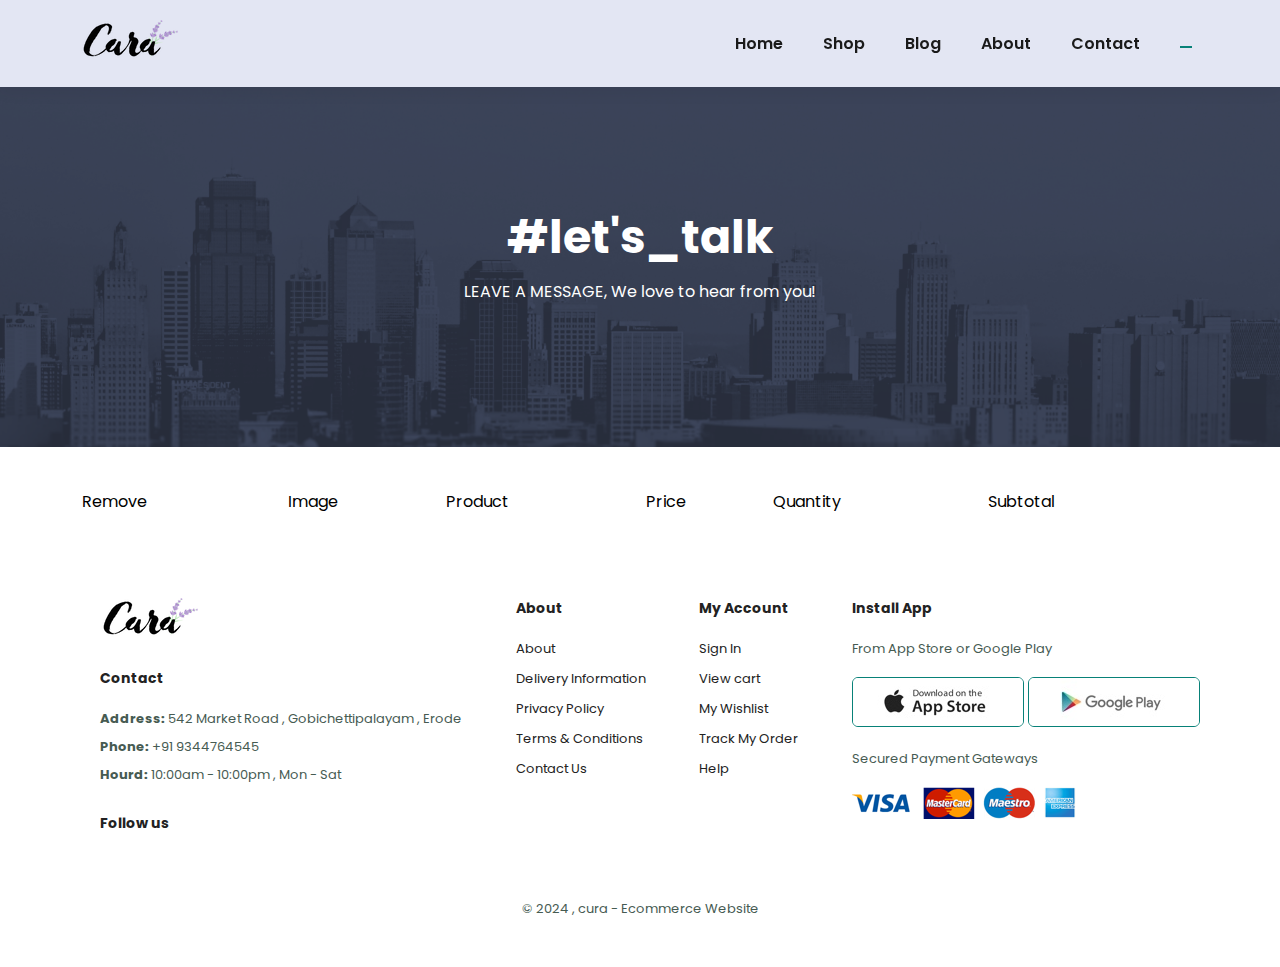
<file: cart.html>
<!DOCTYPE html>
<html lang="en">
<head>
    <meta charset="UTF-8">
    <meta name="viewport" content="width=device-width, initial-scale=1.0">
    <title></title>
    <link rel="stylesheet" href="/css/style.css">
    <link rel="stylesheet" href="/css/basic-style.css">
    <link rel="stylesheet" href="https://cdnjs.cloudflare.com/ajax/libs/font-awesome/6.5.2/css/all.min.css" integrity="sha512-SnH5WK+bZxgPHs44uWIX+LLJAJ9/2PkPKZ5QiAj6Ta86w+fsb2TkcmfRyVX3pBnMFcV7oQPJkl9QevSCWr3W6A==" crossorigin="anonymous" referrerpolicy="no-referrer" />
</head>
<body>
    <section id="header">
        <a href="#"><img src="logo.png" alt=""></a>
        <div>
            <ul id="navbar">

                <li><a href="index.html">Home</a></li>
                <li><a href="shop.html">Shop</a></li>
                <li><a href="blog.html">Blog</a></li>
                <li><a href="about.html">About</a></li>
                <li><a href="contact.html">Contact</a></li>
                <li><a href="cart.html" class="active"><i class="fa-solid fa-bag-shopping" id="lg-bag"></i></a></li>
                <a href="#" id="close"><i class="fa-solid fa-x"></i></a>
            </ul>
        </div>
        <div id="mobile">
            <a href="cart.html"><i class="fa-solid fa-bag-shopping"></i></a>
            <i class="fa-solid fa-bars" id="bar"></i>
        </div>
    </section>

    <section id="page-header" class="about-header">
        <h2>#let's_talk</h2>
        <p>LEAVE A MESSAGE, We love to hear from you!</p>
        
    </section>

    <section id="cart" class="section-p1">
        <table width="100%">
            <thead>
                <tr>
                    <td>Remove</td>
                    <td>Image</td>
                    <td>Product</td>
                    <td>Price</td>
                    <td>Quantity</td>
                    <td>Subtotal</td>
                </tr>
            </thead>
            <tbody>
                <tr>
                    
                </tr>
            </tbody>
        </table>
    </section>

    <footer class="section-p1">
        <div class="col">
            <img src="logo.png" alt="" class="logo">
            <h4>Contact</h4>
            <p><strong>Address:</strong> 542 Market Road , Gobichettipalayam , Erode</p>
            <p><strong>Phone:</strong> +91 9344764545</p>
            <p><strong>Hourd:</strong> 10:00am - 10:00pm , Mon - Sat</p>
            <div class="follow">
                <h4>Follow us</h4>
                <div class="icon">
                    <i class="fa-brands fa-facebook-f"></i>
                    <i class="fa-brands fa-x-twitter"></i>
                    <i class="fa-brands fa-instagram"></i>
                    <i class="fa-brands fa-pinterest-p"></i>
                    <i class="fa-brands fa-youtube"></i>
                </div>
            </div>
        </div>

        <div class="col">
            <h4>About</h4>
            <a href="#">About</a>
            <a href="#">Delivery Information</a>
            <a href="#">Privacy Policy</a>
            <a href="#">Terms & Conditions</a>
            <a href="#">Contact Us</a>
        </div>

        <div class="col">
            <h4>My Account</h4>
            <a href="#">Sign In</a>
            <a href="#">View cart</a>
            <a href="#">My Wishlist</a>
            <a href="#">Track My Order</a>
            <a href="#">Help</a>
        </div>

        <div class="col install">
            <h4>Install App</h4>
            <p>From App Store or Google Play</p>
            <div class="row">
                <img src="/pay/app.jpg" alt="">
                <img src="/pay/play.jpg" alt="">
            </div>
            <p>Secured Payment Gateways</p>
            <img src="/pay/pay.png" alt="">
        </div>

        <div class= " copyright ">
            <p>© 2024 , cura - Ecommerce Website</p>
        </div>
    </footer>





    <script src="/js/script.js"></script>
</body>
</html>
</file>
<file: css/style.css>
@import url("https://fonts.googleapis.com/css2?family=Poppins:ital,wght@0,100;0,200;0,300;0,400;0,500;0,600;0,700;0,800;0,900;1,100;1,200;1,300;1,400;1,500;1,600;1,700;1,800;1,900&display=swap");

* {
  margin: 0px;
  padding: 0px;
  box-sizing: border-box;
  font-family: "Poppins", sans-serif;
}

#header {
  display: flex;
  align-items: center;
  justify-content: space-between;
  background-color: #e3e6f3;
  padding: 20px 80px;
  box-shadow: 0px 5px 15px rgba(0, 0, 0, 0.06);
  position: sticky;
  top: 0;
  left: 0;
  z-index: 999;
}
#navbar {
  display: flex;
  justify-content: center;
  align-items: center;
}
#lg-bag{
    position: relative;
    font-size:20px ;
}
#addItem{
    position: absolute;
    width: max-content;
    height: 23px;
    background: #088178;
    border-radius: 50px;
    bottom: 10px;
    left: 10px;
    color: #fff;
    padding: 6px;
    font-size: 15px;
    text-align: center;
    font-weight: 600;
    font-family: Arial, Helvetica, sans-serif;
    display: none;
    
}
#navbar li {
  list-style: none;
  padding: 0px 20px;
  position: relative;
}
#navbar li a {
  text-decoration: none;
  font-size: 16px;
  font-weight: 600;
  color: #1a1a1a;
  transition: 0.3s ease;
}
#navbar li a:hover,
#navbar li a.active {
  color: #088178;
}
#navbar li a.active::after,
#navbar li a:hover::after {
  content: "";
  width: 30%;
  height: 2px;
  background-color: #088178;
  position: absolute;
  bottom: -4px;
  left: 20px;
}
#hero {
  background-image: url(/hero4.png);
  height: 90vh;
  width: 100%;
  background-position: top 25% left 0;
  background-size: cover;
  padding: 0 80px;
  display: flex;
  flex-direction: column;
  justify-content: center;
  align-items: flex-start;
}
#hero h4 {
  margin-bottom: 16px;
}
#hero h1 {
  color: #088178;
}

#hero button {
  background-image: url(/button.png);
  background-color: transparent;
  color: #088178;
  border: 0;
  padding: 14px 80px 14px 65px;
  background-repeat: no-repeat;
  cursor: pointer;
  font-size: 15px;
  font-weight: 700;
}
#feature {
  display: flex;
  align-items: center;
  justify-content: space-between;
  flex-wrap: wrap;
}

#feature .fe-box {
  width: 180px;
  text-align: center;
  padding: 25px 15px;
  box-shadow: 20px 20px 34px rgba(0, 0, 0, 0.08);
  border: 1px solid #cce7d0;
  border-radius: 4px;
  margin: 15px 0px;
}
#feature .fe-box:hover {
  box-shadow: 10px 10px 64px rgba(70, 62, 221, 0.2);
}
#feature .fe-box h6 {
  display: inline-block;
  padding: 9px 8px 6px 8px;
  line-height: 1;
  border-radius: 4px;
  color: #088178;
  background-color: #fddde4;
}
#feature .fe-box img {
  width: 100%;
  margin-bottom: 10px;
}
#feature .fe-box:nth-child(2) h6 {
  background-color: #cdebbc;
}
#feature .fe-box:nth-child(3) h6 {
  background-color: #d1e8f2;
}
#feature .fe-box:nth-child(4) h6 {
  background-color: #cdd4f8;
}
#feature .fe-box:nth-child(5) h6 {
  background-color: #f6dbf6;
}
#feature .fe-box:nth-child(6) h6 {
  background-color: #fff2e5;
}
#product1 {
  text-align: center;
}
#product1 .pro {
  width: 23%;
  min-width: 250px;
  padding: 10px 12px;
  border: 1px solid #cce7d0;
  border-radius: 25px;
  box-shadow: 20px 20px 30px rgba(0, 0, 0, 0.08);
  transition: 0.03s ease;
  cursor: pointer;
  position: relative;
}
#product1 .pro:hover {
  box-shadow: 20px 20px 30px rgba(0, 0, 0, 0.1);
}
#product1 .pro img {
  width: 100%;
  border-radius: 20px;
}
#product1 .pro .des {
  text-align: start;
  padding: 10px 0;
}
#product1 .pro .des span {
  color: #606063;
  font-size: 12px;
}
#product1 .pro .des h5 {
  padding-top: 7px;
  color: #1a1a1a;
  font-size: 14px;
}
#product1 .pro .des i {
  color: rgb(243, 181, 25);
  font-size: 12px;
}
#product1 .pro .des h4 {
  padding-top: 7px;
  font-size: 15px;
  font-weight: 700;
  color: #088178;
}
#product1 .pro .cart {
  width: 40px;
  height: 40px;
  line-height: 40px;
  border-radius: 50px;
  background-color: #e8f6ea;
  position: absolute;
  bottom: 20px;
  right: 10px;
  color: #088178;
  border: 1px solid #cce7d0;
}
#product1 .pro .cart:hover {
  color: #e8f6ea;
  background-color: #088178;
}
#product1 .pro-container {
  display: flex;
  flex-wrap: wrap;

  justify-content: space-between;
  padding-top: 20px;
}

#banner {
  display: flex;
  justify-content: center;
  flex-direction: column;
  align-items: center;
  text-align: center;
  background-image: url(/banner/b2.jpg);
  width: 100%;
  height: 40vh;
}
#banner h4 {
  color: #fff;
  font-size: 16px;
}
#banner h2 {
  color: #fff;
  font-size: 30px;
  padding: 10px 0;
}
#banner h2 span {
  color: #ef3636;
}
#banner button:hover {
  color: #fff;
  background-color: #088178;
}
#sm-banner {
  display: flex;
  justify-content: space-between;
  flex-wrap: wrap;
}
#sm-banner .banner-box {
  display: flex;
  justify-content: center;
  flex-direction: column;
  align-items: flex-start;
  padding: 30px;
  background-image: url(/banner/b17.jpg);
  min-width: 580px;
  height: 50vh;
  background-size: cover;
  background-position: center;
}
#sm-banner h4 {
  color: #fff;
  font-size: 20px;
  font-weight: 300;
}
#sm-banner h2 {
  color: #fff;
  font-size: 28px;
  font-weight: 800;
}
#sm-banner span {
  color: #fff;
  font-size: 14px;
  font-weight: 500;
  padding-bottom: 15px;
}
#sm-banner .banner-box:hover button {
  background-color: #088178;
  border: 1px solid #088178;
  cursor: pointer;
}
#sm-banner .banner-box-2 {
  background-image: url(/banner/b10.jpg);
}
#banner3 .banner-box {
  display: flex;
  justify-content: center;
  flex-direction: column;
  align-items: flex-start;
  padding: 30px;
  background-image: url(/banner/b7.jpg);
  min-width: 30%;
  height: 30vh;
  background-size: cover;
  background-position: center;
  margin-bottom: 20px;
}
#banner3 {
  display: flex;
  justify-content: space-between;
  flex-wrap: wrap;
  padding: 0 80px;
}
#banner3 h2 {
  color: #fff;
  font-weight: 900;
  font-size: 22px;
}
#banner3 h3 {
  color: #ec544e;
  font-weight: 800;
  font-size: 15px;
}
#banner3 .banner-box2 {
  background-image: url(/banner/b4.jpg);
}
#banner3 .banner-box3 {
  background-image: url(/banner/b18.jpg);
}
#newsletter {
  display: flex;
  align-items: center;
  justify-content: space-between;
  flex-wrap: wrap;
  background-image: url(/banner/b14);
  background-repeat: no-repeat;
  background-position: 20% 30%;
  background-color: #041e42;
}
#newsletter h4 {
  font-size: 22px;
  font-weight: 700;
  color: #fff;
}
#newsletter p {
  font-size: 14px;
  font-weight: 600;
  color: #fff;
}
#newsletter p span {
  color: #ffbd27;
}
#newsletter input {
  height: 3.125rem;
  padding: 0 1.25em;
  font-size: 14px;
  width: 100%;
  border: 1px solid transparent;
  border-radius: 4px;
  outline: none;
  border-top-right-radius: 0;
  border-bottom-right-radius: 0;
  transition: all;
}
#newsletter input:focus {
  border: 1px solid #088178;
  outline-color: #088178;
}
#newsletter button {
  background-color: #088178;
  color: #fff;
  white-space: nowrap;
  border-top-left-radius: 0;
  border-bottom-left-radius: 0;
}
#newsletter .form {
  display: flex;
  width: 40%;
}

footer {
  display: flex;
  flex-wrap: wrap;
  justify-content: space-between;
}
footer .col {
  display: flex;
  flex-direction: column;
  flex-wrap: wrap;
  align-items: flex-start;
  margin-bottom: 20px;
  margin-left: 20px;
}
footer .logo {
  margin-bottom: 30px;
}
footer h4 {
  font-size: 14px;
  padding-bottom: 20px;
}

footer p {
  font-size: 13px;
  margin: 0px 0px 8px 0px;
}

footer a {
  font-size: 13px;
  text-decoration: none;
  color: #222;
  margin-bottom: 10px;
}
footer .follow {
  margin-top: 20px;
}
footer .follow i {
  color: #465b52;
  padding-right: 4px;
  cursor: pointer;
}
footer .install .row img {
  border: 1px solid #088178;
  border-radius: 6px;
}
footer .install img {
  margin: 10px 0 15px 0;
}

footer .follow i:hover,
footer a:hover {
  color: #088178;
}

footer .copyright {
  text-align: center;
  width: 100%;
}
#close {
  display: none;
}

/*Mobile*/
#mobile {
  display: none;
  align-items: center;
}

/*Shop page*/
#page-header {
  background-image: url(/banner/b1.jpg);
  width: 100%;
  height: 40vh;
  background-size: cover;
  display: flex;
  flex-direction: column;
  justify-content: center;
  align-items: center;
  text-align: center;
  padding: 14px;
}
#page-header h2,
#page-header p {
  color: #fff;
}
#pagination {
  text-align: center;
}
#pagination a {
  text-decoration: none;
  background-color: #088178;
  padding: 15px 20px;
  border-radius: 4px;
  color: #fff;
  font-weight: 600;
}
#pagination a i {
  font-size: 16px;
  font-weight: 600;
}

/*single-product*/
#prodetails {
  display: flex;
  margin-top: 20px;
}
#prodetails .single-pro-image {
  width: 40%;
  margin-right: 50px;
}
.small-img-group {
  display: flex;
  justify-content: space-between;
}
.small-img-col {
  flex-basis: 24%;
  cursor: pointer;
}
#prodetails .single-pro-details {
  width: 50%;
  padding-top: 30px;
}
#prodetails .single-pro-details h4 {
  padding: 40px 0 20px 0;
}
#prodetails .single-pro-details h2 {
  font-size: 26px;
}
#prodetails .single-pro-details select {
  display: block;
  padding: 5px 10px;
  margin-bottom: 10px;
}
#prodetails .single-pro-details input {
  width: 50px;
  height: 47px;
  padding-left: 15px;
  font-size: 16px;
  margin-right: 10px;
}
#prodetails .single-pro-details button {
  background-color: #088178;
  color: #fff;
}
#prodetails .single-pro-details input:focus {
  outline: none;
}
#prodetails .single-pro-details span {
  line-height: 25px;
}
/*Blog*/

#page-header.blog-header {
  background-image: url(/banner/b19.jpg);
}
#blog {
  padding: 150px 150px 0 150px;
}
#blog .blog-box {
  display: flex;
  align-items: center;
  position: relative;
  padding-bottom: 90px;
}
#blog .blog-img {
  width: 50%;
  margin-right: 40px;
}
#blog img {
  width: 100%;
  height: 300px;
  object-fit: cover;
}
#blog .blog-details {
  width: 50%;
}
#blog .blog-details a {
  text-decoration: none;
  color: #000;
  font-size: 11px;
  position: relative;
  font-weight: 700;
  transition: 0.3s;
}
#blog .blog-details a::after {
  content: "";
  height: 2px;
  width: 50px;
  background-color: #000;
  position: absolute;
  top: 4px;
  right: -60px;
}
#blog .blog-details a:hover {
  color: #088178;
}
#blog .blog-details a:hover::after {
  background-color: #088178;
}
#blog .blog-box h1 {
  position: absolute;
  top: -40px;
  left: 0;
  font-size: 70px;
  font-weight: 700;
  color: #c9cbce;
  z-index: -9;
}
/*About*/
#page-header.about-header {
  background-image: url(/about/banner.png);
}
#about-head {
  display: flex;
  align-items: center;
}
#about-head div {
  padding-left: 40px;
}

#about-head img {
  width: 50%;
  height: auto;
}
#about-app {
  text-align: center;
}
#about-app .video {
  width: 70%;
  height: 100%;
  margin: 30px auto 0 auto;
}
#about-app .video video {
  width: 100%;
  height: 100%;
  border-radius: 20px;
}
/*Contact*/
#contact-details {
  display: flex;
  align-items: center;
  justify-content: space-between;
}
#contact-details .details {
  width: 40%;
}
#contact-details .details span,
#form-details form span {
  font-size: 12px;
}
#contact-details .details h2,
#form-details form h2 {
  font-size: 26px;
  line-height: 35px;
  padding: 20px 0;
}
#contact-details .details h3 {
  font-size: 16px;
  padding-bottom: 15px;
}
#contact-details .details li {
  list-style: none;
  display: flex;
  padding: 10px 0;
}
#contact-details .details li i {
  font-size: 16px;
  padding: 4px 22px 0 0;
}
#contact-details .details li p {
  margin: 0;
  font-size: 16px;
}
#contact-details .map {
  width: 55%;
  height: 400px;
}
#contact-details .map iframe {
  width: 100%;
  height: 100%;
}
#form-details {
  display: flex;
  justify-content: space-between;
  margin: 30px;
  padding: 80px;
  border: 1px solid #e1e1e1;
}

#form-details form {
  width: 65%;
  display: flex;
  flex-direction: column;
  align-items: flex-start;
}
#form-details form input,
#form-details form textarea {
  width: 100%;
  padding: 12px 15px;
  outline: none;
  margin-bottom: 20px;
  border: 1px solid #e1e1e1;
}
#form-details form button {
  color: #fff;
  background-color: #088178;
}
#form-details .people div {
  padding-bottom: 25px;
  display: flex;
  align-items: flex-start;
}
#form-details .people div img {
  width: 65px;
  height: 65px;
  object-fit: cover;
  margin-right: 15px;
}
#form-details .people div p {
  margin: 0;
  font-size: 13px;
  line-height: 25px;
}
#form-details .people div span {
  display: block;
  font-size: 16px;
  font-weight: 600;
  color: #000;
}

/* Media Quary */

@media (max-width: 799px) {
  #navbar {
    display: flex;
    flex-direction: column;
    align-items: flex-start;
    justify-content: flex-start;
    position: fixed;
    top: 0;
    right: -300px;
    height: 100vh;
    width: 300px;
    background-color: #e3e6f3;
    box-shadow: 0 40px 600px rgba(0, 0, 0, 0.1);
    padding: 80px 0 0 10px;
    transition: 0.3s ease;
  }
  #navbar.active {
    right: 0px;
  }
  #navbar li {
    margin-bottom: 25px;
  }
  #mobile i {
    color: #1a1a1a;
    font-size: 24px;
    padding-left: 20px;
  }
  #mobile {
    display: flex;
    align-items: center;
  }
  #close {
    display: initial;
    position: absolute;
    top: 30px;
    left: 30px;
    color: #222;
    font-size: 24px;
  }
  #lg-bag {
    display: none;
  }

  #hero {
    height: 70vh;
    background-position: top 30% right 30%;
    padding: 0 80px;
  }
  #feature {
    justify-content: center;
    flex-wrap: wrap;
  }
  #feature .fe-box {
    margin: 15px 15px;
  }
  #product1 .pro-container {
    justify-content: center;
  }
  #product1 .pro {
    margin: 15px;
  }
  #banner {
    height: 20vh;
  }
  #sm-banner .banner-box {
    min-width: 100%;
    height: 30vh;
    padding: 30px;
  }
  #banner3 {
    padding: 0 40px;
  }
  #banner3 .banner-box {
    width: 28%;
  }
  #newsletter .form {
    display: flex;
    width: 70%;
  }
  #page-header {
    height: 30vh;
  }

  /* contact page */
  #form-details {
    padding: 40px;
  }
  #form-details form {
    width: 50%;
  }
}

/*Small device*/

@media (max-width: 477px) {
  #header {
    padding: 10px 30px;
  }
  #hero {
    background-position: 55%;
    padding: 0 20px;
  }
  h2 {
    font-size: 32px;
  }
  h1 {
    font-size: 38px;
  }
  #feature .fe-box {
    width: 155px;
    margin: 0 0 15px 0;
  }
  #feature {
    justify-content: space-between;
  }
  #product1 .pro {
    width: 100%;
  }
  #banner {
    height: 40vh;
  }
  #sm-banner .banner-box {
    height: 40vh;
  }
  #sm-banner .banner-box-2 {
    margin-top: 20px;
  }
  #banner3 {
    padding: 0 20px;
  }
  #banner3 .banner-box {
    width: 100%;
  }
  #newsletter {
    padding: 40px 20px;
  }
  #newsletter .form {
    width: 100%;
  }
  #prodetails .single-pro-image {
    width: 100%;
  }
  #prodetails {
    display: block;
    margin-top: 20px;
  }
  #prodetails .single-pro-details {
    width: 100%;
  }
  #page-header {
    height: 20vh;
  }

  /* blog */

  #blog .blog-box {
    display: flex;
    flex-direction: column;
    align-items: flex-start;
  }
  #blog {
    padding: 100px 20px 0 20px;
  }
  #blog .blog-img {
    width: 100%;
    margin-right: 0px;
    margin-bottom: 30px;
  }
  #blog .blog-details {
    width: 100%;
  }

  /* about */
  #about-head {
    flex-direction: column;
  }
  #about-head img {
    width: 100%;
    margin-bottom: 20px;
  }
  #about-head div {
    padding-left: 0px;
  }
  #about-app .video {
    width: 100%;
  }

  /* contact page */
  #contact-details {
    flex-direction: column;
  }
  #contact-details .details {
    width: 100%;
    margin-bottom: 10px;
  }
  #contact-details .map {
    width: 100%;
  }
  #form-details {
    margin: 10px;
    padding: 30px 10px;
    flex-wrap: wrap;
  }
  #form-details form {
    width: 100%;
    margin-bottom: 30px;
  }
}
</file>
<file: css/basic-style.css>
/*@import url('https://fonts.googleapis.com/css2?family=League+Spartan:wght@100..900&display=swap');
*{
    padding: 0;
    margin: 0;
    box-sizing: border-box;
    font-family: "League Spartan", sans-serif;
}*/



h1{
    font-size: 50px;
    line-height: 64px;
    color: #222;
}
h2{
    
    font-size: 46px;
    line-height: 54px;
    color: #222;
}
h4{
    font-size: 20px;
    color: #222;
}
p{
    font-size: 16px;
    color: #465b52;
    margin: 15px 0 20px 0;
}
.section-p1{
    padding: 40px 80px;
}
.section-m1{
    margin: 40px 0;
}
body{
    width: 100%;
}

button.normal{
    font-size: 14px;
    font-weight: 600;
    padding: 15px 30px ;
    color: #000;
    background-color: #fff;
    border-radius: 4px;
    cursor: pointer;
    border: none;
    outline: none;
    transition: 0.2s;

}

button.white{
    font-size: 13px;
    font-weight: 600;
    padding: 11px 18px ;
    color: #fff;
    background-color: transparent;
    
    cursor: pointer;
    border: 1px solid #fff;
    outline: none;
    transition: 0.2s;

}

@media (max-width:799px){
    .section-p1 {
        padding: 40px 40px;
    }
}
@media (max-width: 477px){
    .section-p1{
        padding: 20px;
    }
    h1{
        font-size: 45px;

    }
    h2{
        font-size: 40px;
    }
}
</file>
